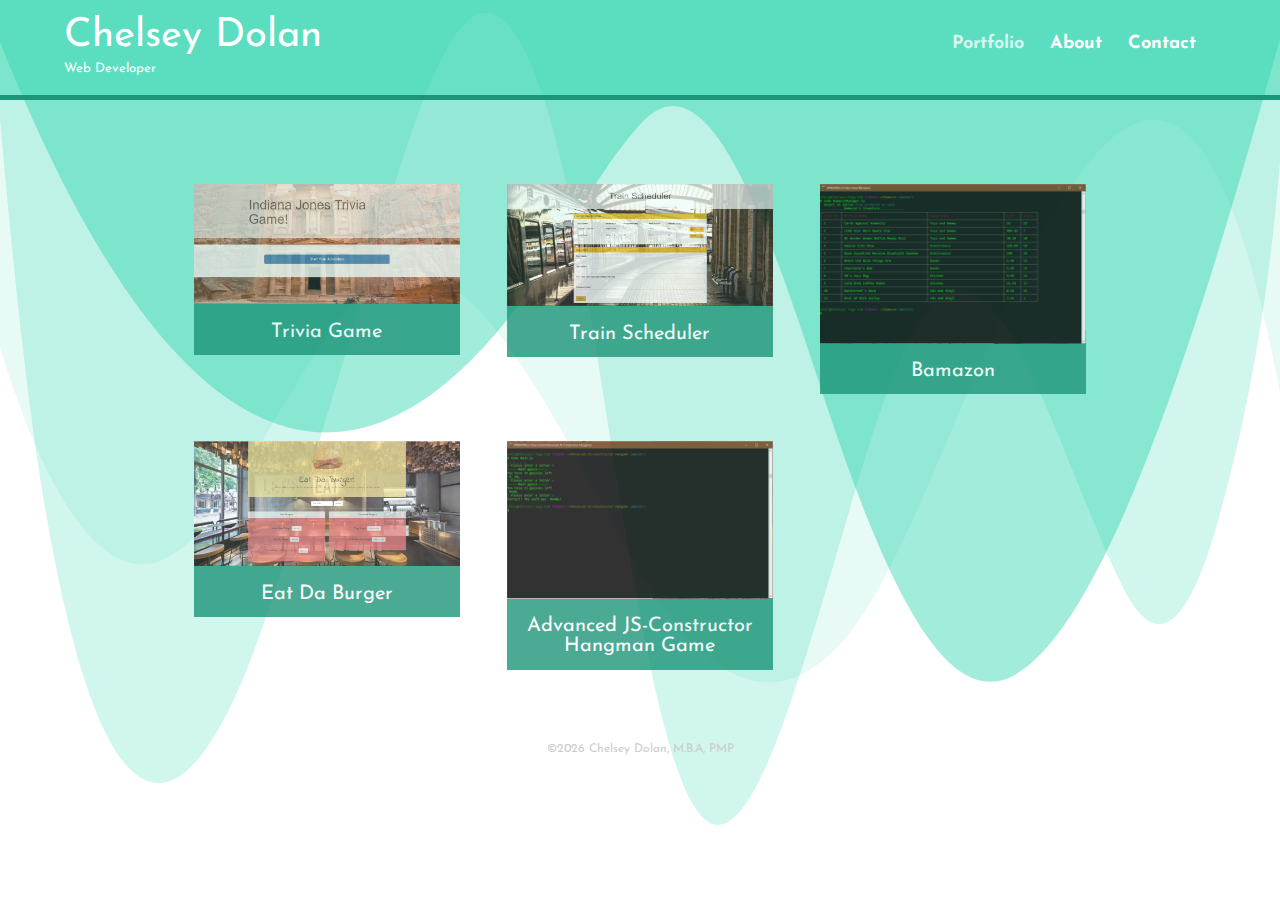
<file: index.html>
<!DOCTYPE html>
<html>
  <head>
    <meta charset="utf-8">
    <title>Chelsey Dolan | Web Developer</title>
    <link rel="stylesheet" href="css/normalize.css">
    <link href="https://fonts.googleapis.com/css?family=Changa+One|Open+Sans:400,400i,700,700i,800" rel="stylesheet">
    <link href="https://fonts.googleapis.com/css?family=Josefin+Sans" rel="stylesheet">
    <link rel="stylesheet" href="css/main.css">
    <link rel="stylesheet" href="css/responsive.css">
    <meta name:"viewport" content="width=device-width, initial-scale=1.0">
  </head>
  <body>
    <header>
      <a href="index.html" id="logo">
        <h1>Chelsey Dolan</h1>
        <h2>Web Developer</h2>
      </a>
      <nav>
        <ul>
          <li><a href="index.html" class="selected">Portfolio</a></li>
          <li><a href="about.html">About</a></li>
          <li><a href="contact.html">Contact</a></li>
        </ul>
      </nav>
    </header>
    <div id="wrapper">
      <section>
        <ul id="gallery">
          <li>
              <a href="https://chelseymarie6.github.io/TriviaGame/" target="_blank">
              <img src="img/start.PNG" alt="">
              <p>Trivia Game</p>
              </a>
          </li>
          <li>
              <a href="https://chelseymarie6.github.io/Train-Scheduler/" target="_blank">
              <img src="img/main.PNG" alt="">
              <p>Train Scheduler</p>
              </a>
          </li>
          <li>
              <a href="https://github.com/chelseymarie6/Bamazon" target="_blank">
              <img src="img/managerjs_viewproducts.PNG" alt="">
              <p>Bamazon</p>
              </a>
          </li>
          <li>
              <a href="https://murmuring-wave-47665.herokuapp.com/burgers" target="_blank">
              <img src="img/eat.PNG" alt="">
              <p>Eat Da Burger</p>
              </a>
          </li>
          <li>
              <a href="https://github.com/chelseymarie6/Advanced-JS-Constructor-Hangman" target="_blank">
              <img src="img/Capture3.PNG" alt="">
              <p>Advanced JS-Constructor Hangman Game</p>
              </a>
          </li>
        </ul>
      </section>
      <footer>
        <span>
          &copy;<script>document.write(new Date().getFullYear());</script> Chelsey Dolan, M.B.A, PMP
        </span>
      </footer>
    </div>

    <script type="text/JavaScript"></script>
  </body>
</html>
</file>
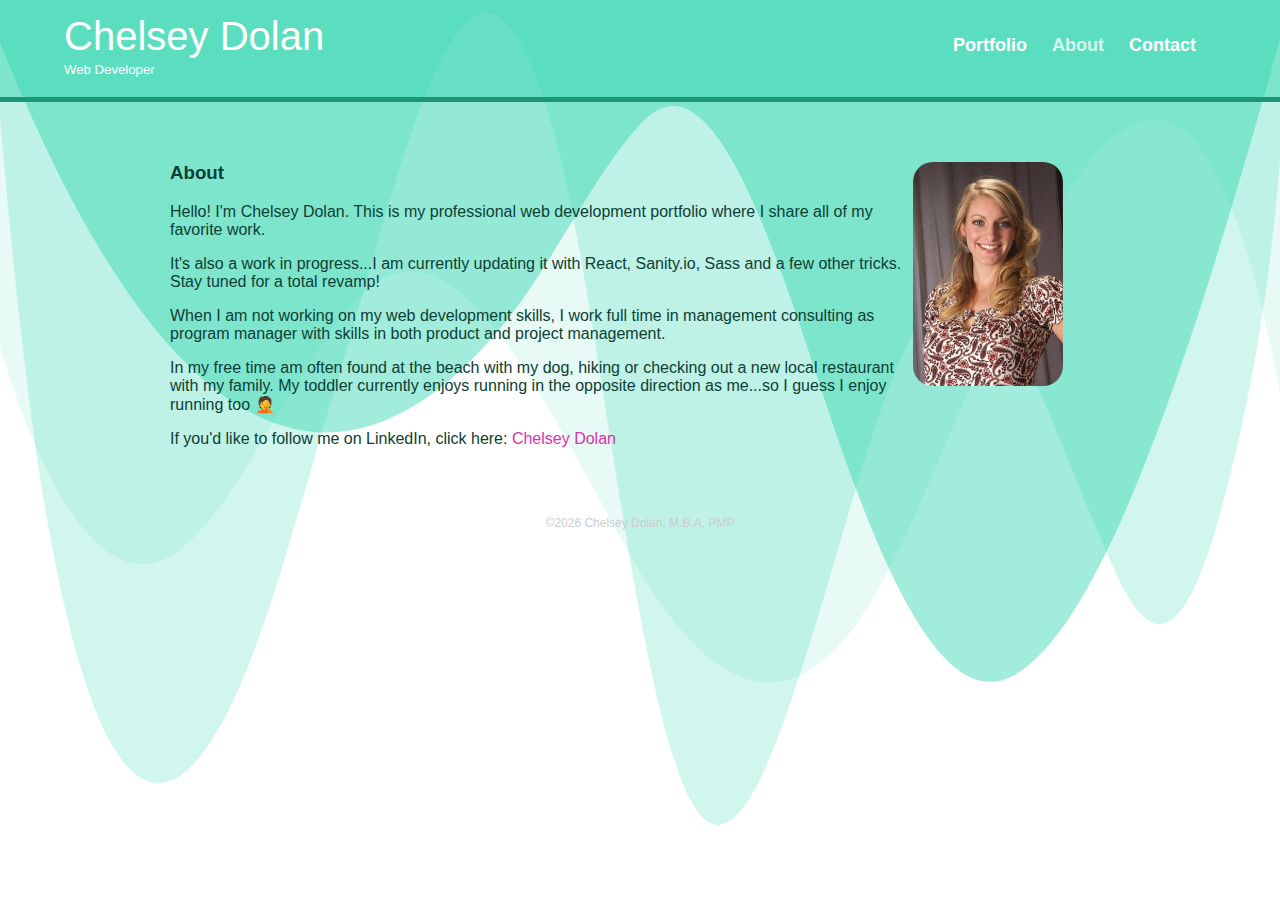
<file: about.html>
<!DOCTYPE html>
<html>
  <head>
    <meta charset="utf-8">
    <title>Chelsey Dolan|Web Developer</title>
    <link rel="stylesheet" href="css/normalize.css">
    <link href="https://fonts.googleapis.com/css?family=Changa+One|Open+Sans:400,400i,700,700i,800" rel="stylesheet">
    <link rel="stylesheet" href="css/main.css">
    <link rel="stylesheet" href="css/responsive.css">
    <meta name:"viewport" content="width=device-width, initial-scale=1.0">
  </head>
  <body>
    <header>
      <a href="index.html" id="logo">
        <h1>Chelsey Dolan</h1>
        <h2>Web Developer</h2>
      </a>
      <nav>
        <ul>
          <li><a href="index.html">Portfolio</a></li>
          <li><a href="about.html" class="selected">About</a></li>
          <li><a href="contact.html">Contact</a></li>
        </ul>
      </nav>
    </header>
    <div id="wrapper">
      <section>
        <img src="img/chelseydolan.jpg" alt="Photograph of Chelsey Dolan" class="profile-photo">
        <h3>About</h3>
          <p>Hello! I'm Chelsey Dolan. This is my professional web development portfolio where I share all of my favorite work.</p>
          <span>It's also a work in progress...I am currently updating it with React, Sanity.io, Sass and a few other tricks. Stay tuned for a total revamp!</span>
          <p>When I am not working on my web development skills, I work full time in management consulting as program manager with skills in both product and project management.</p>
          <p>In my free time am often found at the beach with my dog, hiking or checking out a new local restaurant with my family. My toddler currently enjoys running in the opposite direction as me...so I guess I enjoy running too 🤦</p>
          <p>If you'd like to follow me on LinkedIn, click here: <a href="https://www.linkedin.com/in/chelseydolan/">Chelsey Dolan</a></p>
      </section>
      <footer>
        <span>
          &copy;<script>document.write(new Date().getFullYear());</script> Chelsey Dolan, M.B.A, PMP
        </span>
      </footer>
    </div>
  </body>
</html>
</file>
<file: css/main.css>
/************
GENERAL
************/

body {
  font-family: 'Josefin Sans', sans-serif;
}

#wrapper {
  max-width: 940px;
  margin: 0 auto;
  padding: 0 5%;
}

a {
  text-decoration: none;
}

img {
  max-width: 100%;
}

h3 {
  margin: 0 0 1em 0;
}

/************
HEADING
************/

header {
  float: left;
  margin: 0 0 30px 0;
  padding: 5px 0 0 0;
  width: 100%;
}

#logo {
  text-align: center;
  margin: 0;
}

h1 {
  font-family: 'Josefin Sans', sans-serif;
  margin: 15px 0;
  font-size: 1.75em;
  font-weight: normal;
  line-height: 0.8em;
}

h2 {
  font-family: 'Josefin Sans', sans-serif;
  font-size: 0.75em;
  margin: -5px 0 0;
  font-weight: normal;
}



/************
NAVIGATION
************/

nav {
  text-align: center;
  padding: 10px 0;
  margin: 20px 0 0;

}

nav ul {
  list-style: none;
  margin: 0 10px;
  padding: 0;
}

nav li {
  display: inline-block;
}

nav a {
  font-weight: 800;
  padding: 15px 10px;
}

/************
FOOTER
************/

footer {
  font-size: 0.75em;
  text-align: center;
  clear: both;
  padding-top: 50px;
  color: #ccc;
}

.social-icon {
  width: 20px;
  height: 20px;
  margin: 0 5px;
}

/************
PAGE: PORTFOLIO
************/

#gallery{
  background-color: #c7ccdfbe;
  margin: 0;
  list-style: none;
  padding: 0;
}

#gallery li {
  float: left;
  width: 45%;
  margin: 2.5%;
  background-color:#1d9579;
  opacity: 0.8;
  color: #1d9579;
  text-align: center;
}

#gallery li a p {
  margin: 0;
  padding: 5%;
  font-size: 1.25em;
  color: white;
}


/************
PAGE: ABOUT
************/

.profile-photo {
  display: block;
  max-width: 150px;
  margin: 0 auto 30px;
  border-radius: 20px;
}



/************
PAGE: CONTACT
************/
.contact-info {
  list-style: none;
  padding: 0;
  margin: 0;
  font-size: 0.9em;
}

.contact-info a {
  display: block;
  min-height: 20px;
  background-repeat: no-repeat;
  background-size: 20px 20px;
  padding: 0 0 0 30px;
  margin: 0 0 10px;
}


.contact-info li.phone a {
  background-image: url('../img/phone.png');
}

.contact-info li.mail a {
  background-image: url('../img/mail.png');
}

/************
COLORS
************/

/* site body */
body {
  background-color: #fff;
  background: url("../img/bottomWavesOpacity.svg") no-repeat center center fixed;
	-webkit-background-size: cover;
  -moz-background-size: cover;
  -o-background-size: cover;
	background-size: cover;
	box-sizing: border-box;
  color: #0d4034;
}

/* green header */
header{
  background:#33D6B175;
  border-color:#1d9579;
}

/* nav background on mobile */
nav{
  background: #1d9579;
}

/* logo text */
h1,h2 {
  color: #fff;
}

/* links */
a {
  color: #d733ae;
}

/* nav link */
nav a, nav a:visited {
  color: #fff;
}

/* selected nav link */
nav a.selected, nav a:hover {
  color:  #d4f7ef;;
}
</file>
<file: css/responsive.css>
@media screen and (min-width: 480px) {
  
/******************************
TWO COLUMN LAYOUT
*******************************/
  
  #primary {
    width: 50%;
    float: left;
  }
  
  #secondary {
    width: 40%;
    float: right;
  }
 
 /******************************
want 3 elements side by side
  total width of each element will need to be multiplied by 3:
  3 * ? 
  each item has margin of 2.5 on each side, add left and right side:
  2.5 + 2.5 = 5%
  3 * 5 = 15%
  Actual space is 100%, with 15% taken up by margins:
  100% - 15% = 85%
  85% is what you actually have to work with; divide by needed columns:
  85%/3 = 28.333333333
  Remember a computer doesn't care about clean numbers :)
*******************************/ 
  
 /******************************
PAGE: PORTFOLIO
*******************************/
 
  #gallery li {
    width: 28.3333%
  }
  
  #gallery li:nth-child(4n) {
    clear: left;
  }
  

  
 /******************************
PAGE: ABOUT
*******************************/
  
  .profile-photo {
    float: right;
    margin: 0 5% 80px 0;    
  }
}

@media screen and (min-width: 660px) {

 /******************************
HEADER
*******************************/
  
  nav {
    background: none;
    float: right;
    font-size: 1.125em;
    margin-right: 5%;
    text-align: right;
    width: 45%;
  }
  
  #logo {
    float: left;
    margin-left: 5%;
    text-align: left;
    width: 45%;
  
  }
  
  h1 {
    font-size: 2.5em;
  }
  
  h2 {
    font-size: 0.825em;
    margin-bottom: 20px;
  }
  
  header {
    border-bottom: 5px solid #1d9579;
    margin-bottom: 60px;
  }
  
}
</file>
